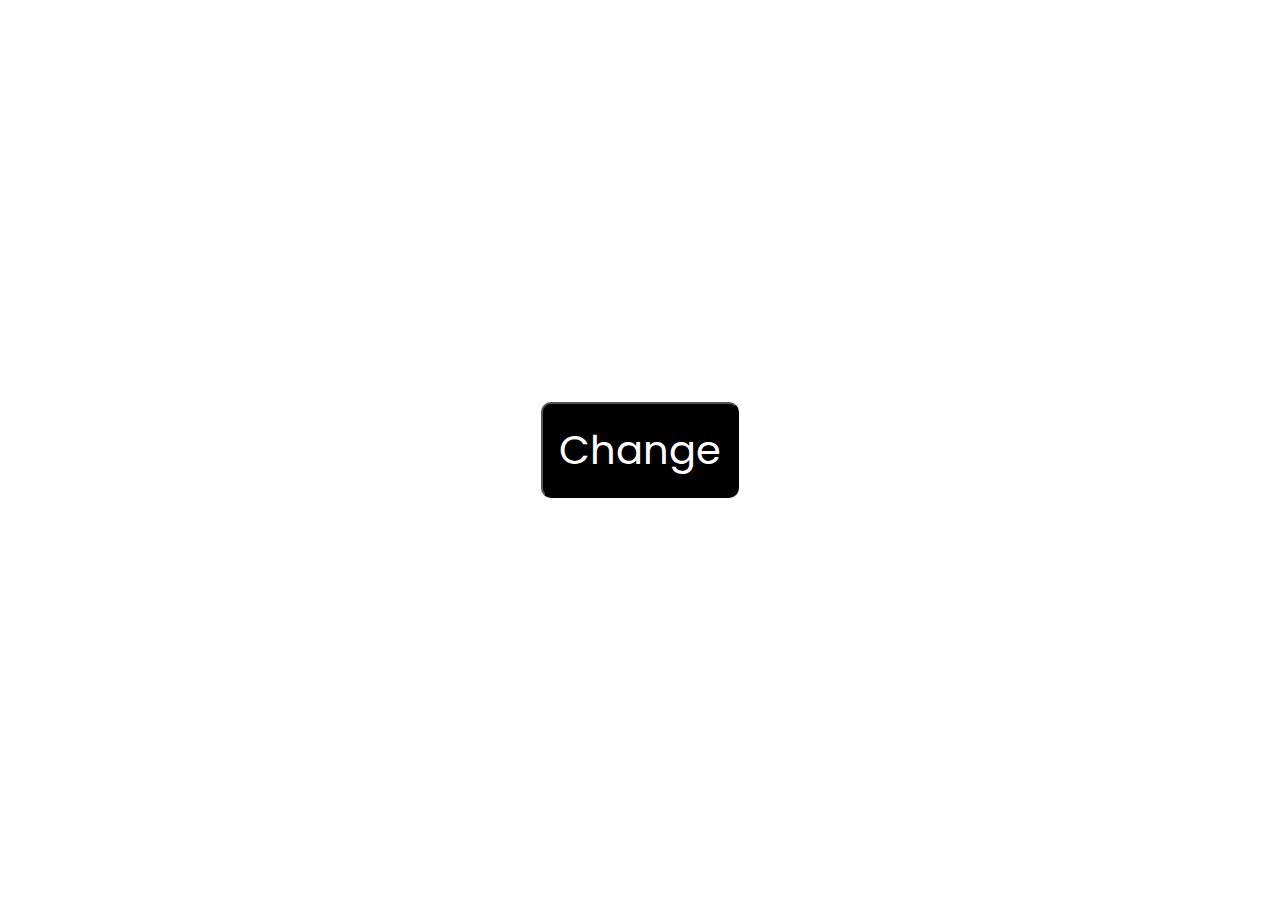
<file: Background Changer/index.html>
<!DOCTYPE html>
<html lang="en">

<head>
    <meta charset="UTF-8">
    <meta http-equiv="X-UA-Compatible" content="IE=edge">
    <meta name="viewport" content="width=device-width, initial-scale=1.0">
    <title>Background Changer</title>
    <script src="script.js" defer></script>
    <link rel="stylesheet" href="style.css">
</head>

<body>
    <button id="btn">Change</button>
</body>

</html>
</file>
<file: Background Changer/style.css>
@import url('https://fonts.googleapis.com/css2?family=Poppins:wght@200;400&display=swap');
* {
    box-sizing: border-box;
}

body {
    font-family: "poppins", sans-serif;
    margin: 0;
    display: flex;
    align-items: center;
    justify-content: center;
    min-height: 100vh;
}

button {
    font-family: "poppins", sans-serif;
    background-color: black;
    color: white;
    border-radius: 10px;
    font-size: 2.5rem;
    padding: 1rem 1rem;
}
</file>
